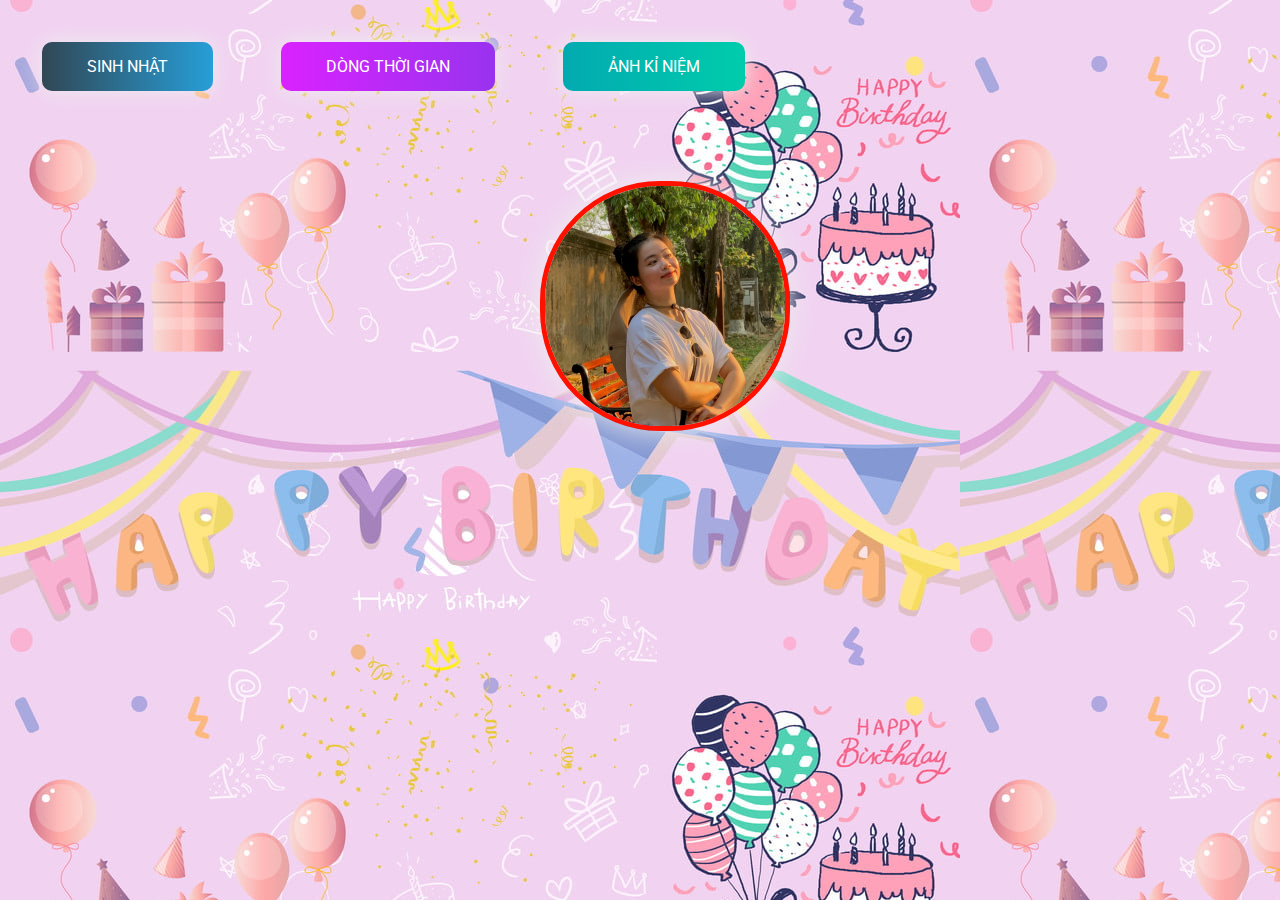
<file: SNE/YTB-happyBirdthday-p2/index.html>
<!DOCTYPE html>
<html lang="en">

<head>
    <meta charset="UTF-8" />
    <meta http-equiv="X-UA-Compatible" content="IE=edge" />
    <meta name="viewport" content="width=device-width, initial-scale=1.0" />
    <link rel="icon" type="image/png" href="./img/love.jpg" />
    <!-- 1. Tiêu đề của file index -->
    <title>Happy birthday</title>
    <link rel="stylesheet" href="./css/style.css" />
</head>

<body class="page__main">
    <div class="buttons">
        <!-- Chữ ở menu bạn có thể sửa lại theo ý của bạn -->
        <a href="index.html" class="btn btn-bir">Sinh nhật</a>
        <a href="timeline.html" class="btn btn-timeline">Dòng thời gian</a>
        <a href="gallery/index.html" class="btn btn-gallery">Ảnh kỉ niệm</a>
    </div>

    <!-- 2. Phần ảnh của người bạn mún chúc -->
    <img src="./img/6.jpg" alt="" class="cover" />

    <!-- 3. Phần nhạc -->
    <audio id="player" autoplay loop>
        <source src="./music/music.mp3" type="audio/mp3" />
    </audio>
</body>

</html>
</file>
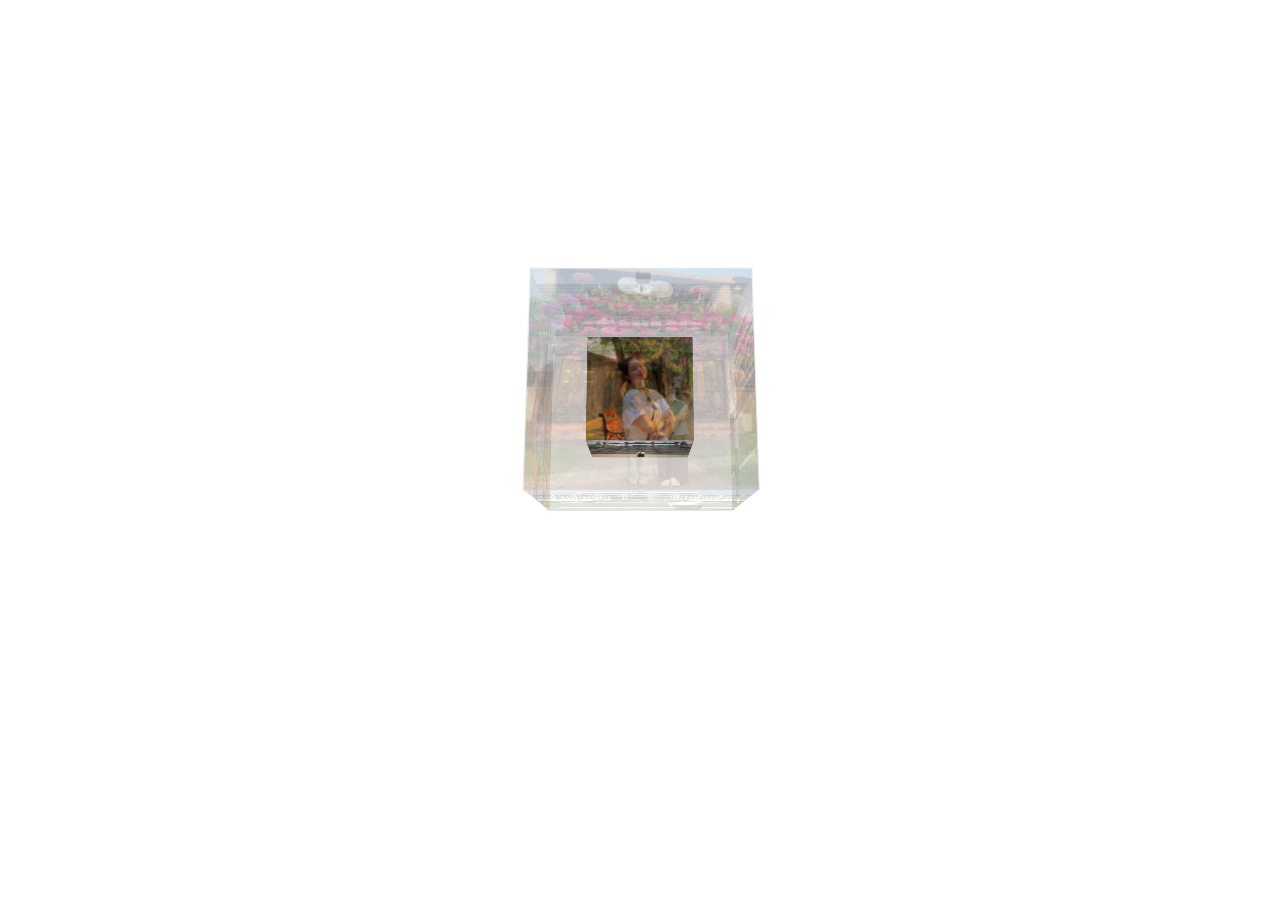
<file: SNE/YTB-happyBirdthday-p2/gallery/index.html>
<!DOCTYPE html>
<html>

<head>
    <title>HAPPY BIRTHDAY </title>
    <link rel="stylesheet" href="style.css">
</head>

<body>
    <div class="box">
        <ul class="minbox">
            <li></li>
            <li></li>
            <li></li>
            <li></li>
            <li></li>
            <li></li>

        </ul>
        <ol class="maxbox">
            <li></li>
            <li></li>
            <li></li>
            <li></li>
            <li></li>
            <li></li>

        </ol>
    </div>
    <audio id="player" autoplay loop>
        <source src="../music/music.mp3" type="audio/mp3" />
    </audio>
</body>

</html>
</file>
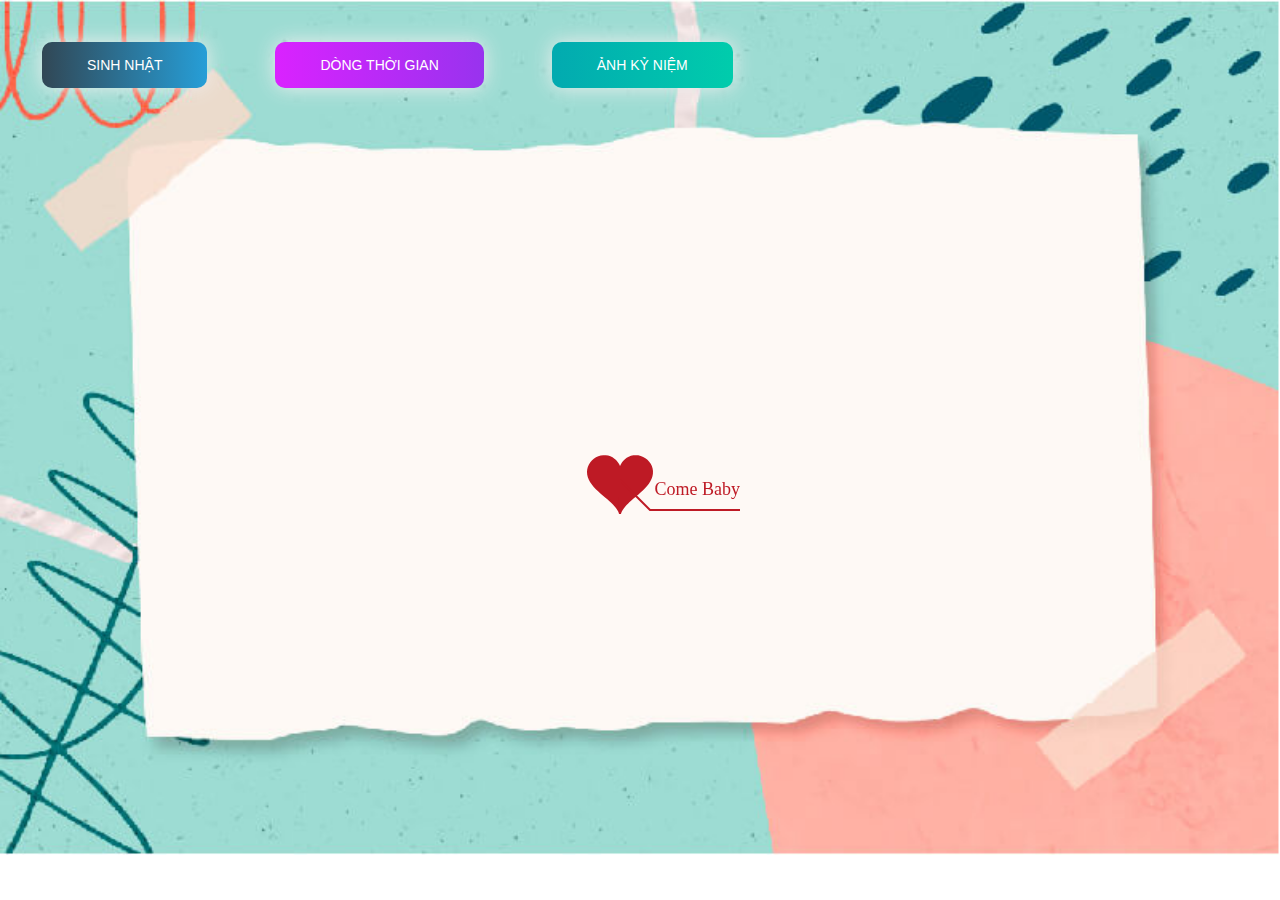
<file: SNE/YTB-happyBirdthday-p2/timeline.html>
﻿<!DOCTYPE html PUBLIC "-//W3C//DTD XHTML 1.0 Strict//EN" "http://www.w3.org/TR/xhtml1/DTD/xhtml1-strict.dtd">
<html xml:lang="en" xmlns="http://www.w3.org/1999/xhtml">

<head>
    <meta http-equiv="Content-Type" content="text/html; charset=UTF-8">
    <link rel="icon" type="image/png" href="./img/love.jpg">
    <!-- Tiêu đề của trang dòng thời gian -->
    <title>Happy birthday</title>
    <link type="text/css" rel="stylesheet" href="./css/default.css">
    <link rel="stylesheet" href="./css/style.css">
    <script type="text/javascript" src="./js/jquery.min.js"></script>
    <script type="text/javascript" src="./js/jscex.min.js"></script>
    <script type="text/javascript" src="./js/jscex-parser.js"></script>
    <script type="text/javascript" src="./js/jscex-jit.js"></script>
    <script type="text/javascript" src="./js/jscex-builderbase.min.js"></script>
    <script type="text/javascript" src="./js/jscex-async.min.js"></script>
    <script type="text/javascript" src="./js/jscex-async-powerpack.min.js"></script>
    <script type="text/javascript" src="./js/functions.js" charset="utf-8"></script>
    <script type="text/javascript" src="./js/love.js" charset="utf-8"></script>
    <style type="text/css"></style>

</head>

<body>
    <div class="buttons">
        <a href="index.html" class="btn btn-bir">Sinh nhật</a>
        <a href="timeline.html" class="btn btn-timeline">Dòng thời gian</a>
        <a href="gallery/index.html" class="btn btn-gallery">Ảnh kỷ niệm</a>
    </div>
    <div id="main">
        <div id="wrap">
            <div id="text">
                <div id="code1">
                    <font color="#ef1376">
                        <span class="say">Chúc mừng sinh nhật Nhã Nam</span><br>
                        <span class="say">Mong Nam luôn vui vẻ</span><br>
                        <span class="say"> <br> </span>
                        <span class="say">Tuổi mới sẽ may mắn hơn, ngày càng xinh đẹp</span><br>
                        <span class="say">Bớt thức khuya lại và dành thời gian nhiều cho học tập và bạn bè</span><br>
                        <span class="say">Chúc Nam tuổi 21 luôn xinh đẹp trong mắt ba mẹ và bạn bè</span><br>
                        <span class="say">Chúc cho những sự lựa chọn của Nam sau này sẽ mang lại cho Nam thật nhiều hạnh
                            phúc. </span><br>
                        <span class="say"> <br> </span>
                        <span class="say"><span class="space"></span> -- Happy birthday --</span>


                    </font>
                </div>
            </div>
            <div id="clock-box">
                <span class="STYLE1"> 21 </span>
                <div id="clock">
                </div>
            </div>
            <canvas id="canvas" width="1100" height="680"></canvas>
        </div>

    </div>

    <!-- Phần nhạc -->
    <audio id="player" autoplay loop>
        <source src="./music/music.mp3" type="audio/mp3" />
    </audio>
    <script>
        (function () {
            var canvas = $('#canvas');

            if (!canvas[0].getContext) {
                $("#error").show();
                return false;
            }

            var width = canvas.width();
            var height = canvas.height();
            canvas.attr("width", width);
            canvas.attr("height", height);
            var opts = {
                seed: {
                    x: width / 2 - 20,
                    color: "rgb(190, 26, 37)",
                    scale: 2
                },
                branch: [
                    [535, 680, 570, 250, 500, 200, 30, 100, [
                        [540, 500, 455, 417, 340, 400, 13, 100, [
                            [450, 435, 434, 430, 394, 395, 2, 40]
                        ]],
                        [550, 445, 600, 356, 680, 345, 12, 100, [
                            [578, 400, 648, 409, 661, 426, 3, 80]
                        ]],
                        [539, 281, 537, 248, 534, 217, 3, 40],
                        [546, 397, 413, 247, 328, 244, 9, 80, [
                            [427, 286, 383, 253, 371, 205, 2, 40],
                            [498, 345, 435, 315, 395, 330, 4, 60]
                        ]],
                        [546, 357, 608, 252, 678, 221, 6, 100, [
                            [590, 293, 646, 277, 648, 271, 2, 80]
                        ]]
                    ]]
                ],
                bloom: {
                    num: 700,
                    width: 1080,
                    height: 650,
                },
                footer: {
                    width: 1200,
                    height: 5,
                    speed: 10,
                }
            }

            var tree = new Tree(canvas[0], width, height, opts);
            var seed = tree.seed;
            var foot = tree.footer;
            var hold = 1;

            canvas.click(function (e) {
                var offset = canvas.offset(), x, y;
                x = e.pageX - offset.left;
                y = e.pageY - offset.top;
                if (seed.hover(x, y)) {
                    hold = 0;
                    canvas.unbind("click");
                    canvas.unbind("mousemove");
                    canvas.removeClass('hand');
                }
            }).mousemove(function (e) {
                var offset = canvas.offset(), x, y;
                x = e.pageX - offset.left;
                y = e.pageY - offset.top;
                canvas.toggleClass('hand', seed.hover(x, y));
            });

            var seedAnimate = eval(Jscex.compile("async", function () {
                seed.draw();
                while (hold) {
                    $await(Jscex.Async.sleep(10));
                }
                while (seed.canScale()) {
                    seed.scale(0.95);
                    $await(Jscex.Async.sleep(10));
                }
                while (seed.canMove()) {
                    seed.move(0, 2);
                    foot.draw();
                    $await(Jscex.Async.sleep(10));
                }
            }));

            var growAnimate = eval(Jscex.compile("async", function () {
                do {
                    tree.grow();
                    $await(Jscex.Async.sleep(10));
                } while (tree.canGrow());
            }));

            var flowAnimate = eval(Jscex.compile("async", function () {
                do {
                    tree.flower(2);
                    $await(Jscex.Async.sleep(10));
                } while (tree.canFlower());
            }));

            var moveAnimate = eval(Jscex.compile("async", function () {
                tree.snapshot("p1", 240, 0, 610, 680);
                while (tree.move("p1", 500, 0)) {
                    foot.draw();
                    $await(Jscex.Async.sleep(10));
                }
                foot.draw();
                tree.snapshot("p2", 500, 0, 610, 680);

                canvas.parent().css("background", "url(" + tree.toDataURL('image/png') + ")");
                canvas.css("background", "#ffe");
                $await(Jscex.Async.sleep(300));
                canvas.css("background", "none");
            }));

            var jumpAnimate = eval(Jscex.compile("async", function () {
                var ctx = tree.ctx;
                while (true) {
                    tree.ctx.clearRect(0, 0, width, height);
                    tree.jump();
                    foot.draw();
                    $await(Jscex.Async.sleep(25));
                }
            }));
            var textAnimate = eval(Jscex.compile("async", function () {
                var start_date = Date.now();
                var together = new Date();
                var year = 2023, month = 5, day = 2;  // 5. thay đổi ngày tháng năm yêu nhau tại đây hoặc ngày sinh của người mà bạn muốn chúc 03/12/

                var end_date = new Date(new Date(year, month, day));

                // total_months = (end_date.getFullYear() - start_date.getFullYear())*12 + (end_date.getMonth() - start_date.getMonth())
                // console.log(total_months)
                $("#code1").show().typewriter();
                //  $("#clock-box").fadeIn(500);
                console.log(together)
            }));
            var TimeWithYou = eval(Jscex.compile("async", function () {
                var start_date = Date.now();
                var together = new Date();
                var year = 2023, month = 5, day = 2;  // 5. thay đổi ngày tháng năm yêu nhau tại đây hoặc ngày sinh của người mà bạn muốn chúc 03/12/

                var end_date = new Date(new Date(year, month, day));
                $("#clock-box").fadeIn(500);
                var total_months = (end_date.getFullYear() - start_date.getFullYear()) * 12 + (end_date.getMonth() - start_date.getMonth())
                console.log(start_date)

            }));

            var runAsync = eval(Jscex.compile("async", function () {
                $await(seedAnimate());
                $await(growAnimate());
                $await(flowAnimate());
                $await(moveAnimate());
                textAnimate().start();
                $await(jumpAnimate());
                $await(TimeWithYou());
            }));
            runAsync().start();
        })();
    </script>
    </div>
</body>

</html>
</file>
<file: SNE/YTB-happyBirdthday-p2/css/style.css>
@import url("https://fonts.googleapis.com/css2?family=Roboto:ital,wght@0,100;0,300;0,400;0,500;0,700;1,300;1,400&display=swap");

html {
    scroll-behavior: smooth;
    font-family: "Roboto", sans-serif;
}

a {
    text-decoration:none;
}

.page__main {
    /* Ảnh nền của trang đầu tiên nếu bạn muốn đổi thì đổi tại đây */
    background-image: url("../img/bg1.jpg");
    background-repeat:  repeat;
    margin: 0;
    padding: 0;
    background-size:auto ;
    background-position-y: -18rem;
}
.buttons {
    display: flex;
    column-gap: 3rem;
    padding: 2rem;
}

.btn-bir:hover {
    background-position: right center;
    color: #fff;
    text-decoration: none;
}

.btn-bir {
    background-image: linear-gradient(
        to right,
        #314755 0%,
        #26a0da 51%,
        #314755 100%
    );
    margin: 10px;
    padding: 15px 45px;
    text-align: center;
    text-transform: uppercase;
    transition: 0.5s;
    background-size: 200% auto;
    color: white;
    box-shadow: 0 0 20px #eee;
    border-radius: 10px;
    display: block;
}

.btn-timeline {
    background-image: linear-gradient(
        to right,
        #da22ff 0%,
        #9733ee 51%,
        #da22ff 100%
    );
}
.btn-timeline {
    margin: 10px;
    padding: 15px 45px;
    text-align: center;
    text-transform: uppercase;
    transition: 0.5s;
    background-size: 200% auto;
    color: white;
    box-shadow: 0 0 20px #eee;
    border-radius: 10px;
    display: block;
}

.btn-timeline:hover {
    background-position: right center; 
    color: #fff;
    text-decoration: none;
}

.btn-gallery {
    background-image: linear-gradient(
        to right,
        #02aab0 0%,
        #00cdac 51%,
        #02aab0 100%
    );
}
.btn-gallery {
    margin: 10px;
    padding: 15px 45px;
    text-align: center;
    text-transform: uppercase;
    transition: 0.5s;
    background-size: 200% auto;
    color: white;
    box-shadow: 0 0 20px #eee;
    border-radius: 10px;
    display: block;
}

.btn-gallery:hover {
    background-position: right center; /* change the direction of the change here */
    color: #fff;
    text-decoration: none;
}

.cover {
    width: 240px;
    height: 240px;
   
    box-shadow: 0 0 30px #eee;
    position: absolute;
    margin-top: 3rem;
    left: calc(50% - 100px);
    border-radius: 120px;
    border: 5px solid rgb(255, 17, 0);
}
</file>
<file: SNE/YTB-happyBirdthday-p2/gallery/style.css>
* {
    margin: 0;
    padding: 0;
}

body {
    background-size: 100%;
    -webkit-perspective: 800;
}

li {
    list-style: none;
}

.box {
    width: 200px;
    height: 200px;
    position: relative;
    margin: 300px auto;
    transform-style: preserve-3d;
    transform: rotateX(13deg);
    animation: move 5s linear infinite;
}

.minbox {
    width: 100px;
    height: 100px;
    position: absolute;
    left: 50px;
    top: 50px;
    transform-style: preserve-3d;
}

.minbox li {
    width: 100px;
    height: 100px;
    position: absolute;
    left: 0;
    top: 0;
}

.minbox li:nth-child(1) {
    background: url('./images/1.jpg') no-repeat 0 0;
    transform: translateZ(50px);
    background-size: 100% 100%;
}

.minbox li:nth-child(2) {
    background: url('./images/2.jpg') no-repeat 0 0;
    transform: rotateX(180deg) translateZ(50px);
    background-size: 100% 100%;
}

.minbox li:nth-child(3) {
    background: url('./images/3.jpg') no-repeat 0 0;
    transform: rotateX(-90deg) translateZ(50px);
    background-size: 100% 100%;
}

.minbox li:nth-child(4) {
    background: url('./images/4.jpg') no-repeat 0 0;
    transform: rotateX(90deg) translateZ(50px);
    background-size: 100% 100%;
}

.minbox li:nth-child(5) {
    background: url('./images/5.jpg') no-repeat 0 0;
    transform: rotateY(-90deg) translateZ(50px);
    background-size: 100% 100%;
}

.minbox li:nth-child(6) {
    background: url('./images/6.jpg') no-repeat 0 0;
    transform: rotateY(90deg) translateZ(50px);
    background-size: 100% 100%;
}

.maxbox li:nth-child(1) {
    background: url('./images/7.jpg') no-repeat 0 0;
    transform: translateZ(50px);
    background-size: 100% 100%;

}

.maxbox li:nth-child(2) {
    background: url('./images/5.jpg') no-repeat 0 0;
    transform: rotateX(180deg) translateZ(50px);
    background-size: 100% 100%;
}

.maxbox li:nth-child(3) {
    background: url('./images/2.jpg') no-repeat 0 0;
    transform: rotateX(-90deg) translateZ(50px);
    background-size: 100% 100%;
}

.maxbox li:nth-child(4) {
    background: url('./images/3.jpg') no-repeat 0 0;
    transform: rotateX(90deg) translateZ(50px);
    background-size: 100% 100%;
}

.maxbox li:nth-child(5) {
    background: url('./images/1.jpg') no-repeat 0 0;
    transform: rotateY(-90deg) translateZ(50px);
    background-size: 100% 100%;
}

.maxbox li:nth-child(6) {
    background: url('./images/2.jpg') no-repeat 0 0;
    -transform: rotateY(90deg) translateZ(50px);
    background-size: 100% 100%;
}

.maxbox {
    width: 200px;
    height: 200px;
    position: absolute;
    left: 0;
    top: 0;
    transform-style: preserve-3d;
}

.maxbox li {
    width: 200px;
    height: 200px;
    background: #fff;
    border: 1px solid #ccc;
    position: absolute;
    left: 0;
    top: 0;
    opacity: 0.2;
    transition: all 1s ease;
}

.maxbox li:nth-child(1) {
    transform:   translateZ(100px);
}

.maxbox li:nth-child(2) {
    transform: rotateX(0deg) translateZ(100px);
}

.maxbox li:nth-child(3) {
    transform: rotateX(-90deg) translateZ(100px);
}

.maxbox li:nth-child(4) {
    transform: rotateX(90deg) translateZ(100px);
}

.maxbox li:nth-child(5) {
    transform: rotateY(-90deg) translateZ(100px);
}

.maxbox li:nth-child(6) {
    transform: rotateY(90deg) translateZ(100px);
}

.box:hover ol li:nth-child(1) {
    transform: translateZ(300px);
    width: 400px;
    height: 400px;
    opacity: 0.8;
    left: -100px;
    top: -100px;
}

.box:hover ol li:nth-child(2) {
    transform: rotateX(180deg) translateZ(300px);
    width: 400px;
    height: 400px;
    opacity: 0.8;
    left: -100px;
    top: -100px;
}

.box:hover ol li:nth-child(3) {
    transform: rotateX(-90deg) translateZ(300px);
    width: 400px;
    height: 400px;
    opacity: 0.8;
    left: -100px;
    top: -100px;
}

.box:hover ol li:nth-child(4) {
    transform: rotateX(90deg) translateZ(300px);
    width: 400px;
    height: 400px;
    opacity: 0.8;
    left: -100px;
    top: -100px;
}

.box:hover ol li:nth-child(5) {
    transform: rotateY(-90deg) translateZ(300px);
    width: 400px;
    height: 400px;
    opacity: 0.8;
    left: -100px;
    top: -100px;
}

.box:hover ol li:nth-child(6) {
    transform: rotateY(90deg) translateZ(300px);
    width: 400px;
    height: 400px;
    opacity: 0.8;
    left: -100px;
    top: -100px;
}

@keyframes move {
    0% {
        transform: rotateX(13deg) rotateY(0deg);
    }
    100% {
        transform: rotateX(13deg) rotateY(360deg);
    }
}
</file>
<file: SNE/YTB-happyBirdthday-p2/css/default.css>
body {
    margin: 0;
    padding: 0;
    /* Ảnh nền của trang thứ 2 nếu bạn muốn thay đổi thì nó tại đây */
    background-image: url("../img/bg2.jpg");
    background-size: cover;
    background-repeat:no-repeat;
    font-size: 14px;
    font-family: "sans-serif", "sans-serif", sans-serif;
    color: #660086;
    overflow: auto;
}
a {
    color: #00ff45;
    font-size: 14px;
    text-decoration: none;
}
#main {
    width: 100%;
}
#wrap {
    position: relative;
    margin: 0 auto;
    width: 1100px;
    height: 680px;
    margin-top: 10px;
}
#text {
    width: 400px;
    height: 425px;
    left: 60px;
    top: 80px;
    position: absolute;
}

#code1{
    top: 1400px;
    display:none    ;
    font-size: 16px;
}
#clock-box {
    position: absolute;
    left: 60px;
    top: 550px;
    font-size: 28px;
    display: none;
}
#clock-box a {
    font-size: 28px;
    text-decoration: none;
}
#clock {
    margin-left: 48px;
}
#clock.digit {
    font-size: 64px;
}
#canvas {
    margin: 0 auto;
    width: 1100px;
    height: 680px;
}
#error {
    margin: 0 auto;
    text-align: center;
    margin-top: 60px;
    display: none;
}
.hand {
    cursor: pointer;
}
#code1{
    width: 500px;
    color: #3b6900;
    font-family: cursive;
}
.space {
    margin-right: 150px;
}
</file>
